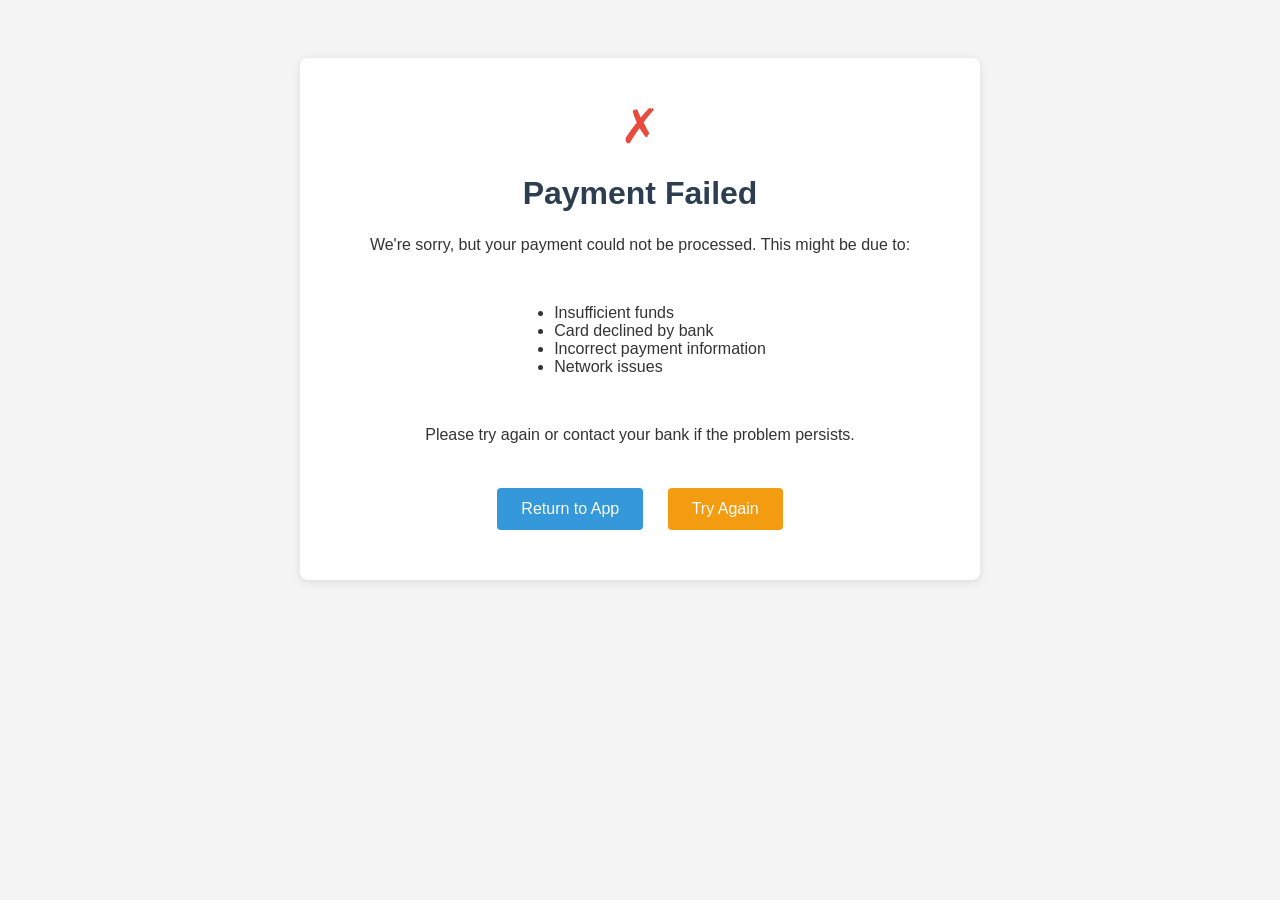
<file: failure/index.html>
<!DOCTYPE html>
<html lang="en">
<head>
    <meta charset="UTF-8">
    <meta name="viewport" content="width=device-width, initial-scale=1.0">
    <title>Payment Failed - Expense Tracker</title>
    <style>
        body {
            font-family: 'Arial', sans-serif;
            background-color: #f4f4f4;
            color: #333;
            text-align: center;
            padding: 50px;
        }
        .container {
            max-width: 600px;
            margin: 0 auto;
            background: white;
            padding: 40px;
            border-radius: 8px;
            box-shadow: 0 2px 10px rgba(0,0,0,0.1);
        }
        .error-icon {
            color: #e74c3c;
            font-size: 48px;
            margin-bottom: 20px;
        }
        h1 {
            color: #2c3e50;
            margin-bottom: 20px;
        }
        p {
            margin-bottom: 30px;
            line-height: 1.6;
        }
        .btn {
            background-color: #3498db;
            color: white;
            padding: 12px 24px;
            text-decoration: none;
            border-radius: 4px;
            display: inline-block;
            margin: 10px;
        }
        .btn:hover {
            background-color: #2980b9;
        }
        .retry-btn {
            background-color: #f39c12;
        }
        .retry-btn:hover {
            background-color: #e67e22;
        }
    </style>
</head>
<body>
    <div class="container">
        <div class="error-icon">✗</div>
        <h1>Payment Failed</h1>
        <p>We're sorry, but your payment could not be processed. This might be due to:</p>
        <ul style="text-align: left; display: inline-block; margin-bottom: 30px;">
            <li>Insufficient funds</li>
            <li>Card declined by bank</li>
            <li>Incorrect payment information</li>
            <li>Network issues</li>
        </ul>
        <p>Please try again or contact your bank if the problem persists.</p>
        <a href="../index.html" class="btn">Return to App</a>
        <a href="https://sandbox.flutterwave.com/pay/mz5f5dgurlc7" class="btn retry-btn">Try Again</a>
    </div>
</body>
</html>
</file>
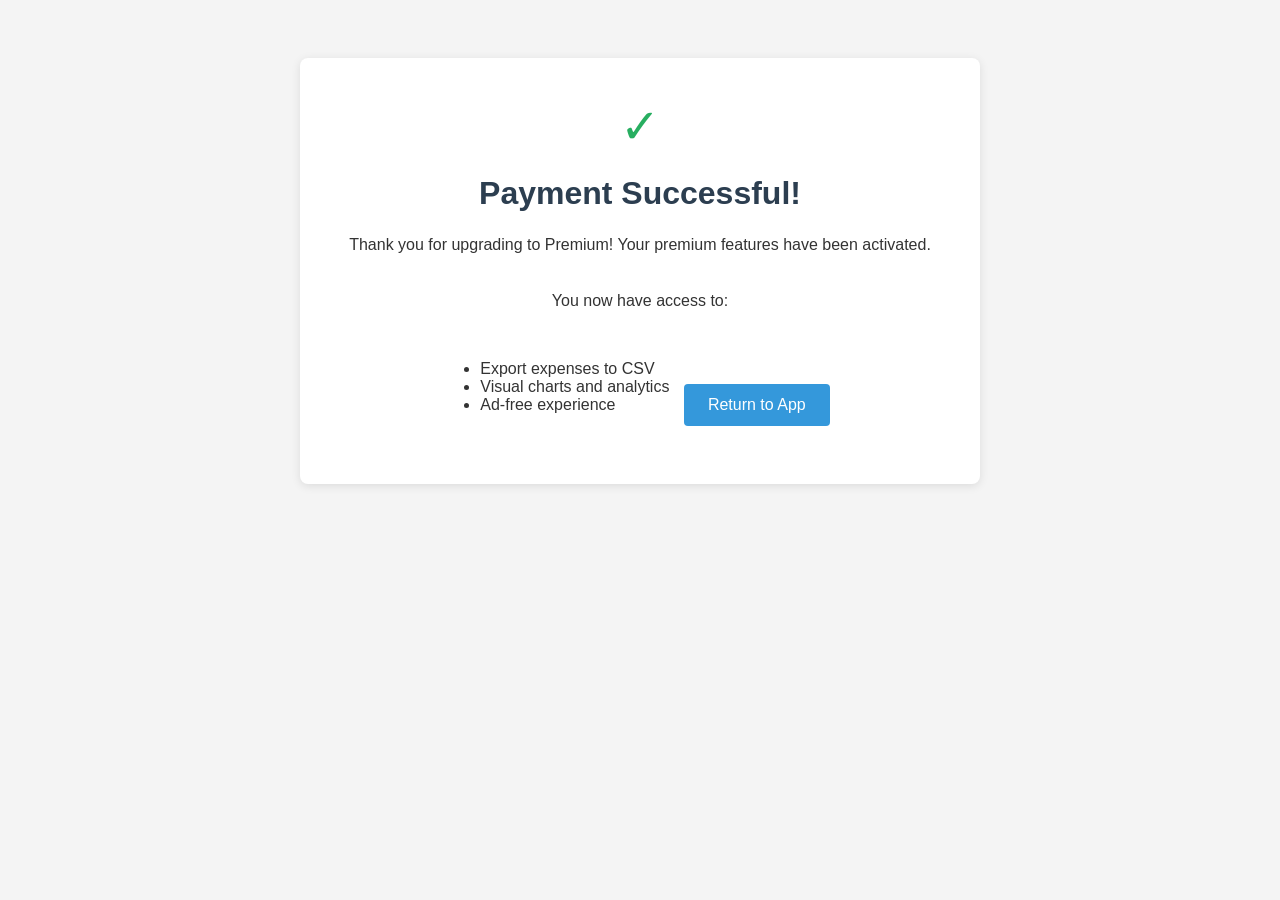
<file: success/index.html>
<!DOCTYPE html>
<html lang="en">
<head>
    <meta charset="UTF-8">
    <meta name="viewport" content="width=device-width, initial-scale=1.0">
    <title>Payment Successful - Expense Tracker</title>
    <style>
        body {
            font-family: 'Arial', sans-serif;
            background-color: #f4f4f4;
            color: #333;
            text-align: center;
            padding: 50px;
        }
        .container {
            max-width: 600px;
            margin: 0 auto;
            background: white;
            padding: 40px;
            border-radius: 8px;
            box-shadow: 0 2px 10px rgba(0,0,0,0.1);
        }
        .success-icon {
            color: #27ae60;
            font-size: 48px;
            margin-bottom: 20px;
        }
        h1 {
            color: #2c3e50;
            margin-bottom: 20px;
        }
        p {
            margin-bottom: 30px;
            line-height: 1.6;
        }
        .btn {
            background-color: #3498db;
            color: white;
            padding: 12px 24px;
            text-decoration: none;
            border-radius: 4px;
            display: inline-block;
            margin: 10px;
        }
        .btn:hover {
            background-color: #2980b9;
        }
    </style>
</head>
<body>
    <div class="container">
        <div class="success-icon">✓</div>
        <h1>Payment Successful!</h1>
        <p>Thank you for upgrading to Premium! Your premium features have been activated.</p>
        <p>You now have access to:</p>
        <ul style="text-align: left; display: inline-block; margin-bottom: 30px;">
            <li>Export expenses to CSV</li>
            <li>Visual charts and analytics</li>
            <li>Ad-free experience</li>
        </ul>
        <a href="../index.html" class="btn">Return to App</a>
    </div>

    <script>
        // Activate premium features
        localStorage.setItem('isPremium', 'true');

        // Redirect to main app after 3 seconds
        setTimeout(function() {
            window.location.href = '../index.html';
        }, 3000);
    </script>
</body>
</html>
</file>
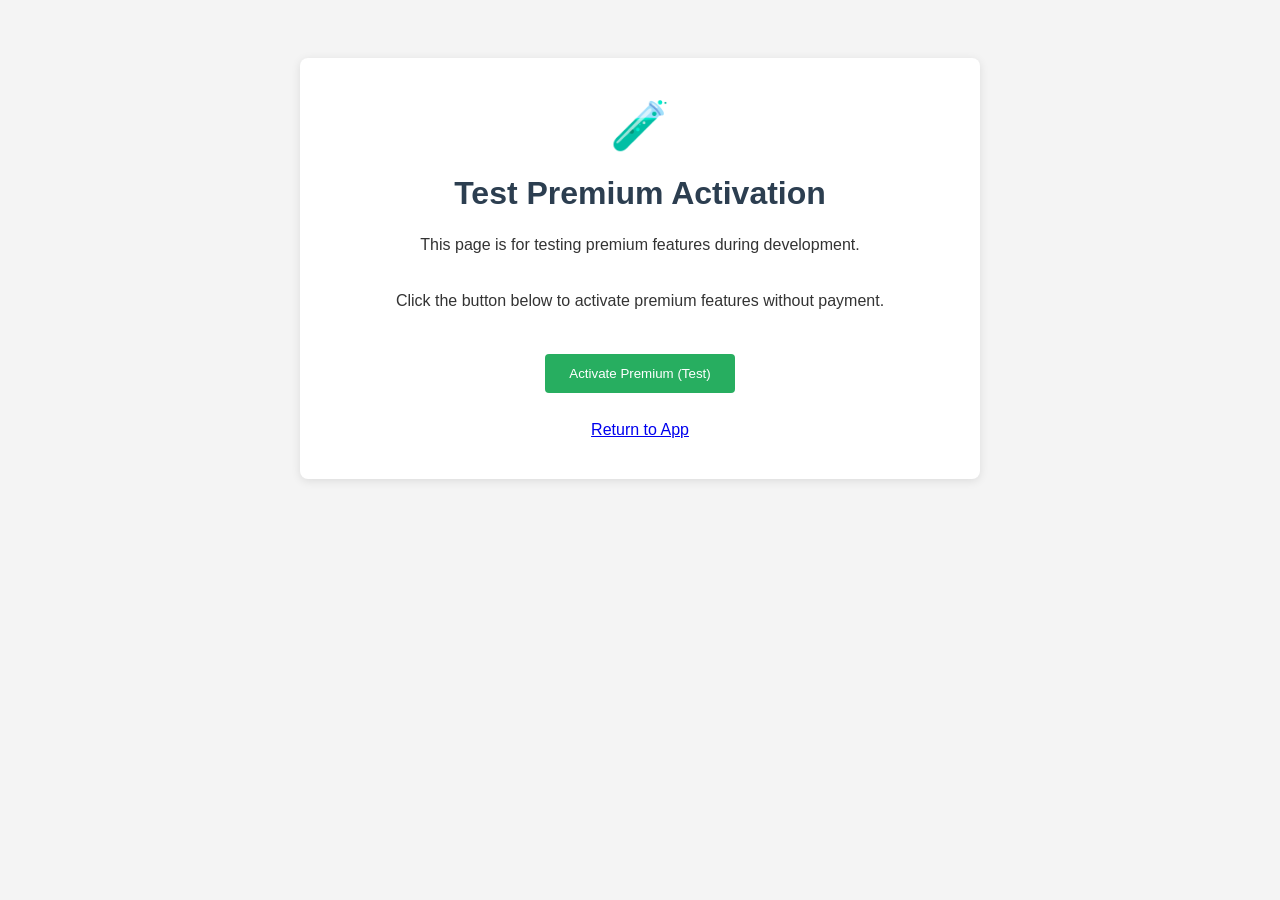
<file: test-premium.html>
<!DOCTYPE html>
<html lang="en">
<head>
    <meta charset="UTF-8">
    <meta name="viewport" content="width=device-width, initial-scale=1.0">
    <title>Test Premium Activation - Expense Tracker</title>
    <style>
        body {
            font-family: 'Arial', sans-serif;
            background-color: #f4f4f4;
            color: #333;
            text-align: center;
            padding: 50px;
        }
        .container {
            max-width: 600px;
            margin: 0 auto;
            background: white;
            padding: 40px;
            border-radius: 8px;
            box-shadow: 0 2px 10px rgba(0,0,0,0.1);
        }
        .test-icon {
            color: #f39c12;
            font-size: 48px;
            margin-bottom: 20px;
        }
        h1 {
            color: #2c3e50;
            margin-bottom: 20px;
        }
        p {
            margin-bottom: 30px;
            line-height: 1.6;
        }
        .btn {
            background-color: #27ae60;
            color: white;
            padding: 12px 24px;
            text-decoration: none;
            border-radius: 4px;
            display: inline-block;
            margin: 10px;
            border: none;
            cursor: pointer;
        }
        .btn:hover {
            background-color: #229954;
        }
    </style>
</head>
<body>
    <div class="container">
        <div class="test-icon">🧪</div>
        <h1>Test Premium Activation</h1>
        <p>This page is for testing premium features during development.</p>
        <p>Click the button below to activate premium features without payment.</p>
        <button onclick="activatePremium()" class="btn">Activate Premium (Test)</button>
        <br><br>
        <a href="../index.html">Return to App</a>
    </div>

    <script>
        function activatePremium() {
            localStorage.setItem('isPremium', 'true');
            alert('Premium features activated for testing!');
            window.location.href = '../index.html';
        }
    </script>
</body>
</html>
</file>
